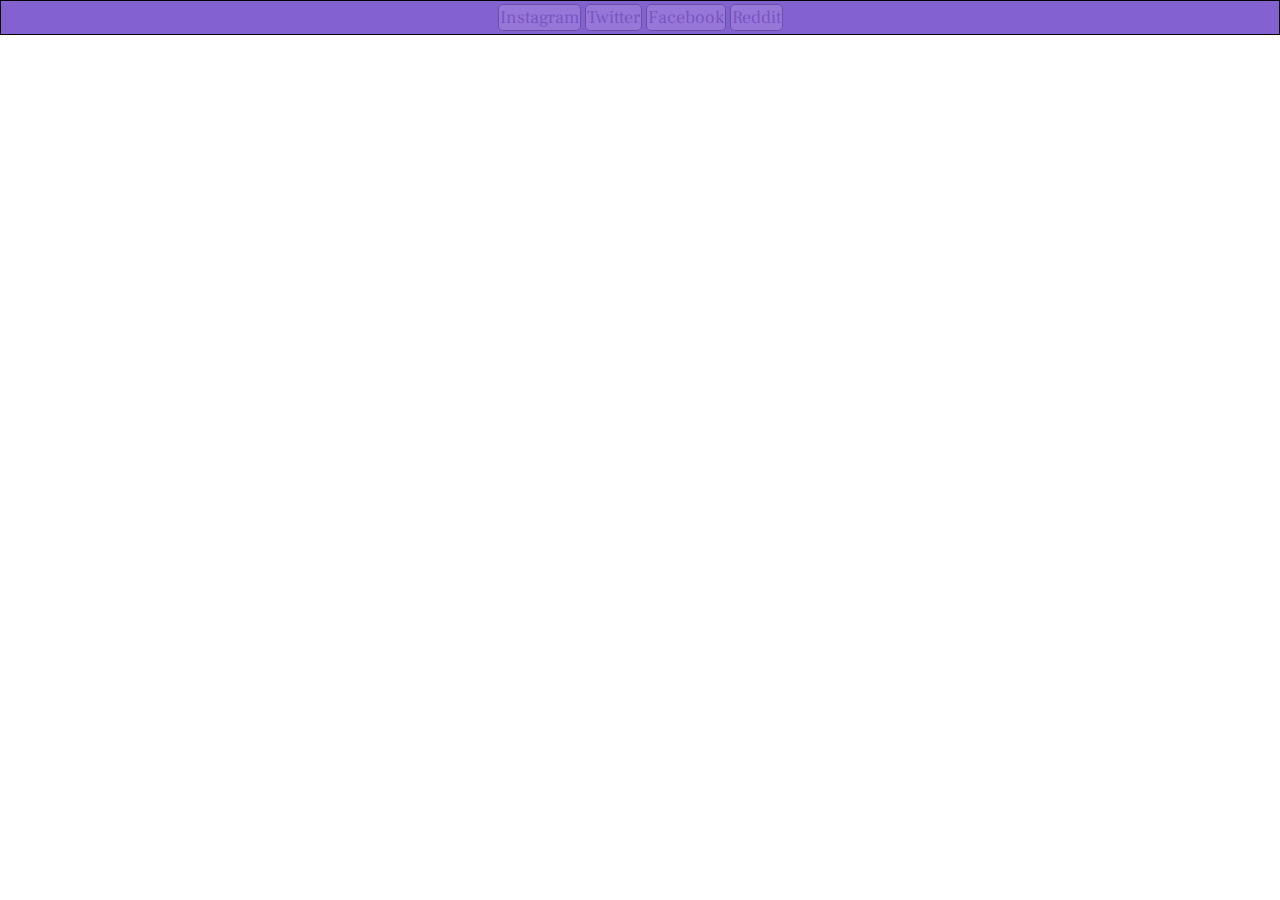
<file: index.html>
<!DOCTYPE html>
<html lang="en">
<head>
    <meta charset="UTF-8">
    <meta name="viewport" content="width=device-width, initial-scale=1.0">
    <title>Document</title>
</head>
<body>
    <!--EVERYTHING-->
    <div class="container">
       <!--NAVIGATION BAR-->
       <div class="navbar">
            <div class="links" id="x"><a href="" class="rounded lavander">Instagram</a></div>
            <div class="links" id="x"><a href="" class="rounded lavander">Twitter</a></div>
            <div class="links" id="x"><a href="" class="rounded lavander">Facebook</a></div>
            <div class="links" id="x"><a href="" class="rounded lavander">Reddit</a></div>
        </div>
    </div>
<!--CSS LINK-->
<link rel="stylesheet" href="style.css">
</body>
</html>
</file>
<file: style.css>
@import url('https://fonts.googleapis.com/css2?family=Frank+Ruhl+Libre:wght@300&display=swap');
*{
    padding: 0px;
    margin: 0px;
}

.container{
    
}

.navbar{
    border: 1px solid black;
    background-color: rgb(131, 98, 207);
    padding: 5px;
    text-align: center;
    
}

.links{
    display: inline;
}

.links a{
    text-decoration: none;
    font-family: 'Frank Ruhl Libre', serif;
    font-size: large;
    padding: 1px;
    border: 1px solid black;
    padding: 4.5 px;
    opacity: .2;
    transition: 1s;
}
.links a:hover{
    font-size: x-large;
    font-family: cursive;
    opacity: 1;
    transition: 1s;
}
.rounded{border-radius: 5px;}
.purple{background-color: rgb(146, 88, 201);}
.lavander{background-color: rgba(236, 215, 255, 0.945);}
.violet{background-color: rgb(124, 86, 160);}
.indigo{background-color: rgb(127, 102, 150);}
</file>
